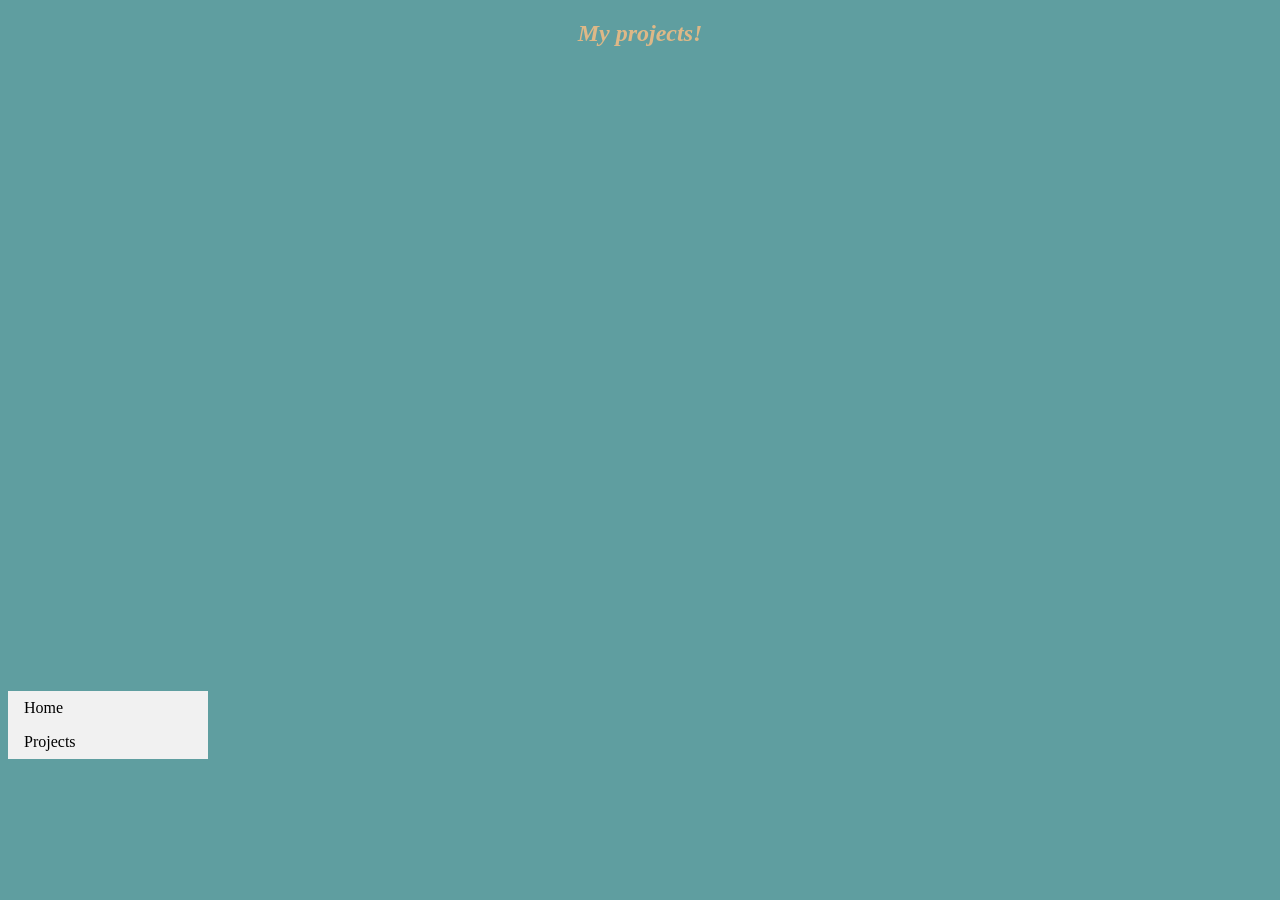
<file: projects.html>
<!doctype html>
<html>
<head>
<meta charset="utf-8">
<title>My projects</title>
	



<link href="style2.css" rel="stylesheet" type="text/css">

</head> <center>
	<h2>My projects!</h2
<body>
	<iframe width="392" height="620" style="border: 0px;" src="https://studio.code.org/projects/applab/2ec1d9c9-87cf-45ef-9103-0b7ca7a4d16a/embed"></iframe>
	<iframe width="392" height="620" style="border: 0px;" src="https://studio.code.org/projects/applab/b6584a53-90a2-4d50-b64d-9689be1cc012/embed"></iframe>
	<iframe width="392" height="620" style="border: 0px;" src="https://studio.code.org/projects/applab/aac4e610-5c8c-4881-bb1a-77fd3349f01b/embed"></iframe>
</body>
</center>
	
</html>
<ul>
  <li><a href="index.html">Home</a></li>
  <li><a href="projects.html">Projects</a></li>
 
</ul>
</file>
<file: style2.css>
body{
	background-color: cadetblue;
}


h2 {
	font-family: Baskerville, "Palatino Linotype", Palatino, "Century Schoolbook L", "Times New Roman", "serif";
	font-style: oblique;
	color: burlywood;}
	ul {
  list-style-type: none;
  margin: 0;
  padding: 0;
  width: 200px;
  background-color: #f1f1f1;
}

li a {
  display: block;
  color: black;
  padding: 8px 16px;
  text-decoration: none;
}


li a:hover {
  background-color: #555555;
  color: white;
}
</file>
